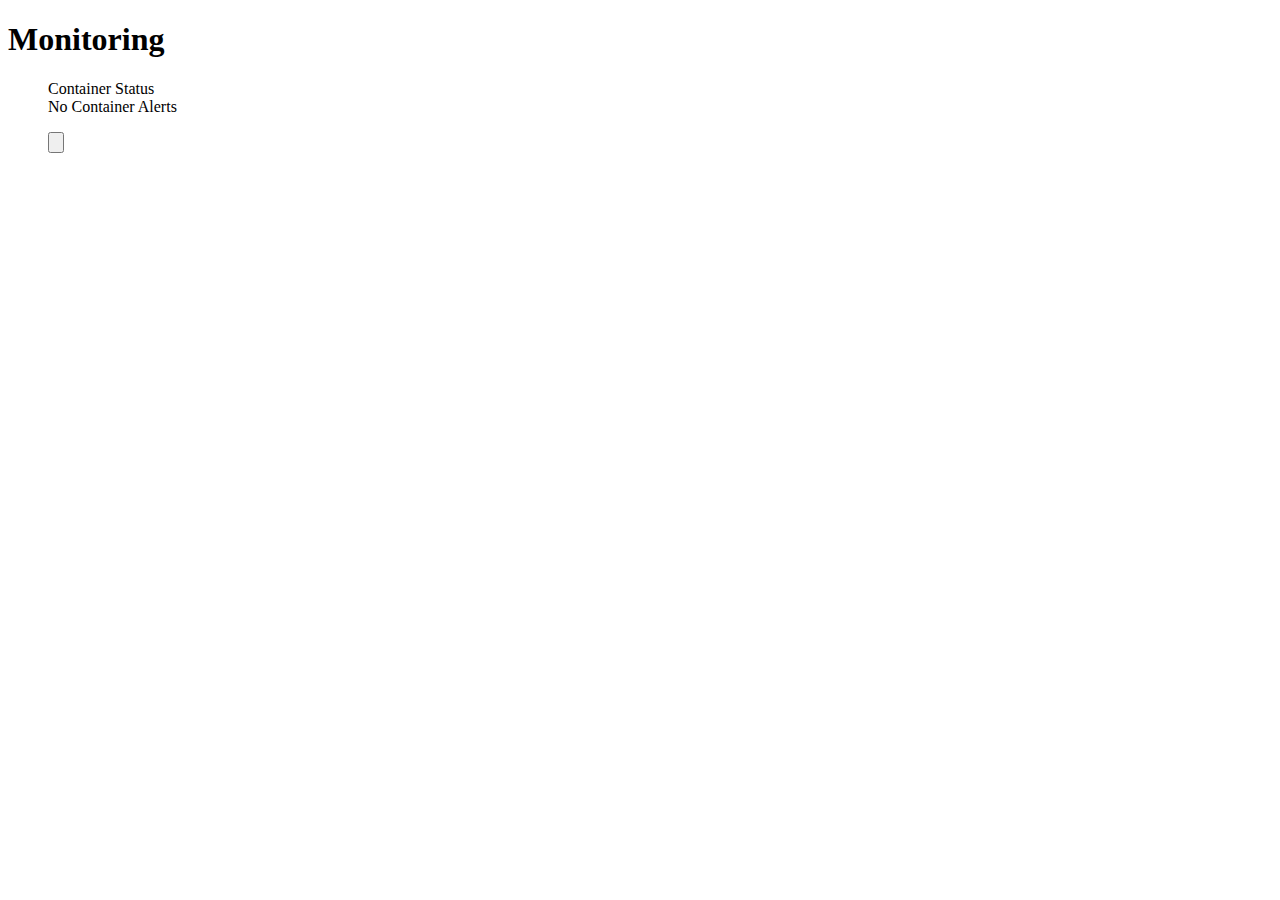
<file: index.html>
<!DOCTYPE html>
<html>
    <head>
        <meta charset="utf-8">
        <meta http-equiv="X-UA-Compatible" content="IE=edge">

        <!---------------------- UNICONS ---------------------->
        <link rel="stylesheet" href="https://unicons.iconscout.com/release/v4.0.8/css/line.css">

        <!---------------------- CSS ---------------------->
        <link rel="stylesheet" href="http://<ip>/assets/css/styles.css">

        <title>IIS Docker Monitoring</title>
    </head>
    <body class="container">
        <!---------------------- MAIN ---------------------->
        <main class="main">
            <!---------------------- HOME ---------------------->    
            <section class="home section" id="home">
                <div class="home__container">
                    <div class="home__content">
                        <div class="home__data">
                            <h1 class="home__title">Monitoring</h1>
                        </div>
                    </div>
                </div>

                <figure class="card-figure">
                    <div class="card">
                        <div class="card-glow"></div>
                        <div class="card-borderglow"></div>
                        <div class="card-title">Container Status</div>
                        <span class="file-content">No Container Alerts</span>
                </figure>

                
        
                <div class="home__buttons">
                    <figure class="first">
                        <button class="button" id="button">
                            <svg viewBox="0 0 448 512" class="svgIcon"><path d="M135.2 17.7L128 32H32C14.3 32 0 46.3 0 64S14.3 96 32 96H416c17.7 0 32-14.3 32-32s-14.3-32-32-32H320l-7.2-14.3C307.4 6.8 296.3 0 284.2 0H163.8c-12.1 0-23.2 6.8-28.6 17.7zM416 128H32L53.2 467c1.6 25.3 22.6 45 47.9 45H346.9c25.3 0 46.3-19.7 47.9-45L416 128z"></path></svg>                        
                        </button>
                    </figure>
                </div>
            </section>
        </main>
        

    <!---------------------- MAIN JS ---------------------->
    <script src="http://<ip>/assets/js/main.js"></script>
    </body>
</html>
</file>
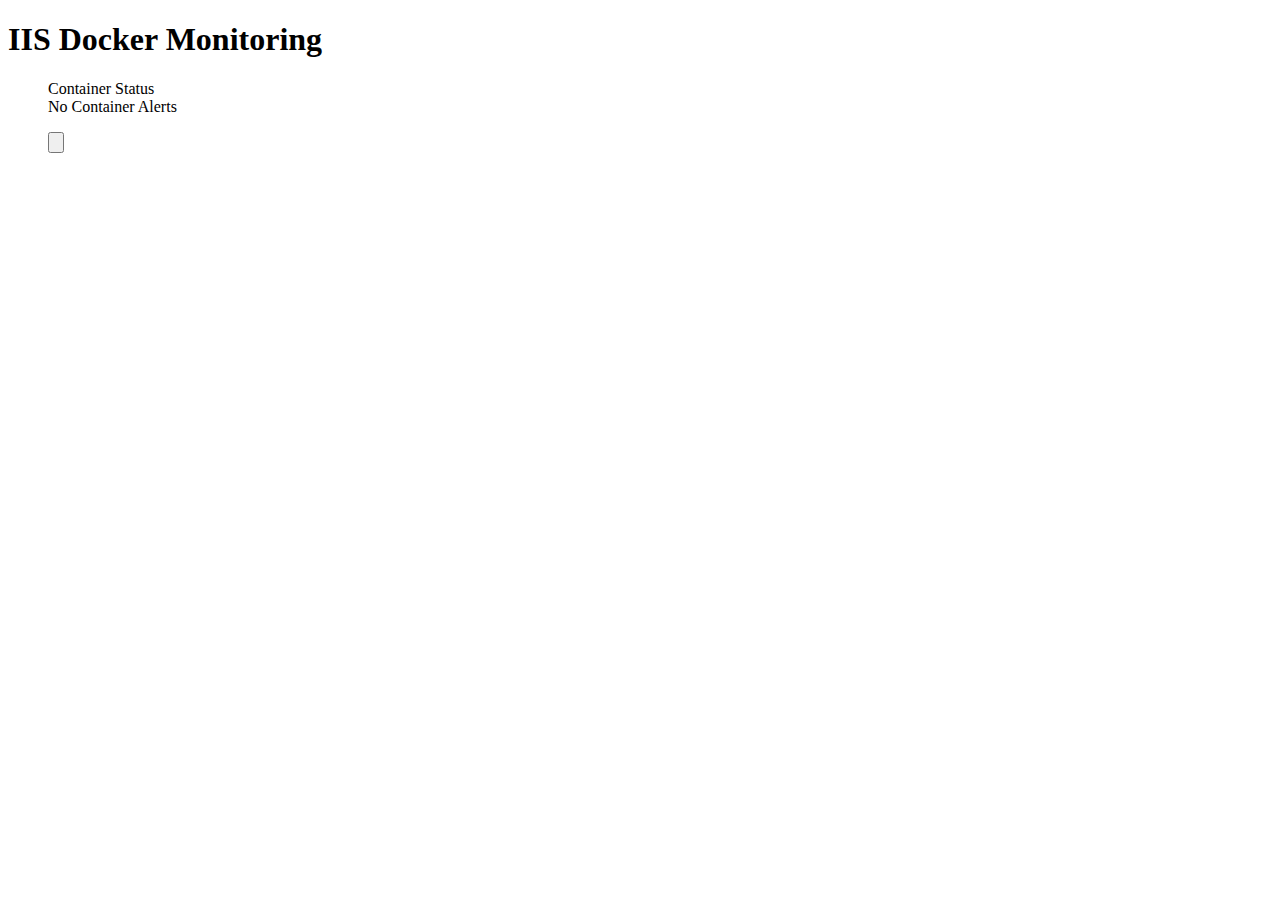
<file: For HTTP Checking the web content/index.html>
<!DOCTYPE html>
<html>
    <head>
        <meta charset="utf-8">
        <meta http-equiv="X-UA-Compatible" content="IE=edge">

        <!---------------------- UNICONS ---------------------->
        <link rel="stylesheet" href="https://unicons.iconscout.com/release/v4.0.8/css/line.css">

        <!---------------------- CSS ---------------------->
        <link rel="stylesheet" href="http://<ip>/assets/css/styles.css">

        <title>IIS Docker Monitoring</title>
    </head>
    <body class="container">
        <!---------------------- MAIN ---------------------->
        <main class="main">
            <!---------------------- HOME ---------------------->    
            <section class="home section" id="home">
                <div class="home__container">
                    <div class="home__content">
                        <div class="home__data">
                            <h1 class="home__title">IIS Docker Monitoring</h1>
                        </div>
                    </div>
                </div>

                <figure class="card-figure">
                    <div class="card">
                        <div class="card-glow"></div>
                        <div class="card-borderglow"></div>
                        <div class="card-title">Container Status</div>
                        <span id="file-content" class="file-content">No Container Alerts</span>
                    </div>
                </figure>

                <div class="home__buttons">
                    <figure class="first">
                        <button class="button" id="button">
                            <svg viewbox="0 0 448 512" class="svgIcon"><path d="M135.2 17.7L128 32H32C14.3 32 0 46.3 0 64S14.3 96 32 96H416c17.7 0 32-14.3 32-32s-14.3-32-32-32H320l-7.2-14.3C307.4 6.8 296.3 0 284.2 0H163.8c-12.1 0-23.2 6.8-28.6 17.7zM416 128H32L53.2 467c1.6 25.3 22.6 45 47.9 45H346.9c25.3 0 46.3-19.7 47.9-45L416 128z"></path></svg>                        
                        </button>
                    </figure>
                </div>
            
    <!---------------------- MAIN JS ---------------------->
    <script src="http://<ip>/assets/js/main.js"></script>
    </section></main></body>
</html>
</file>
